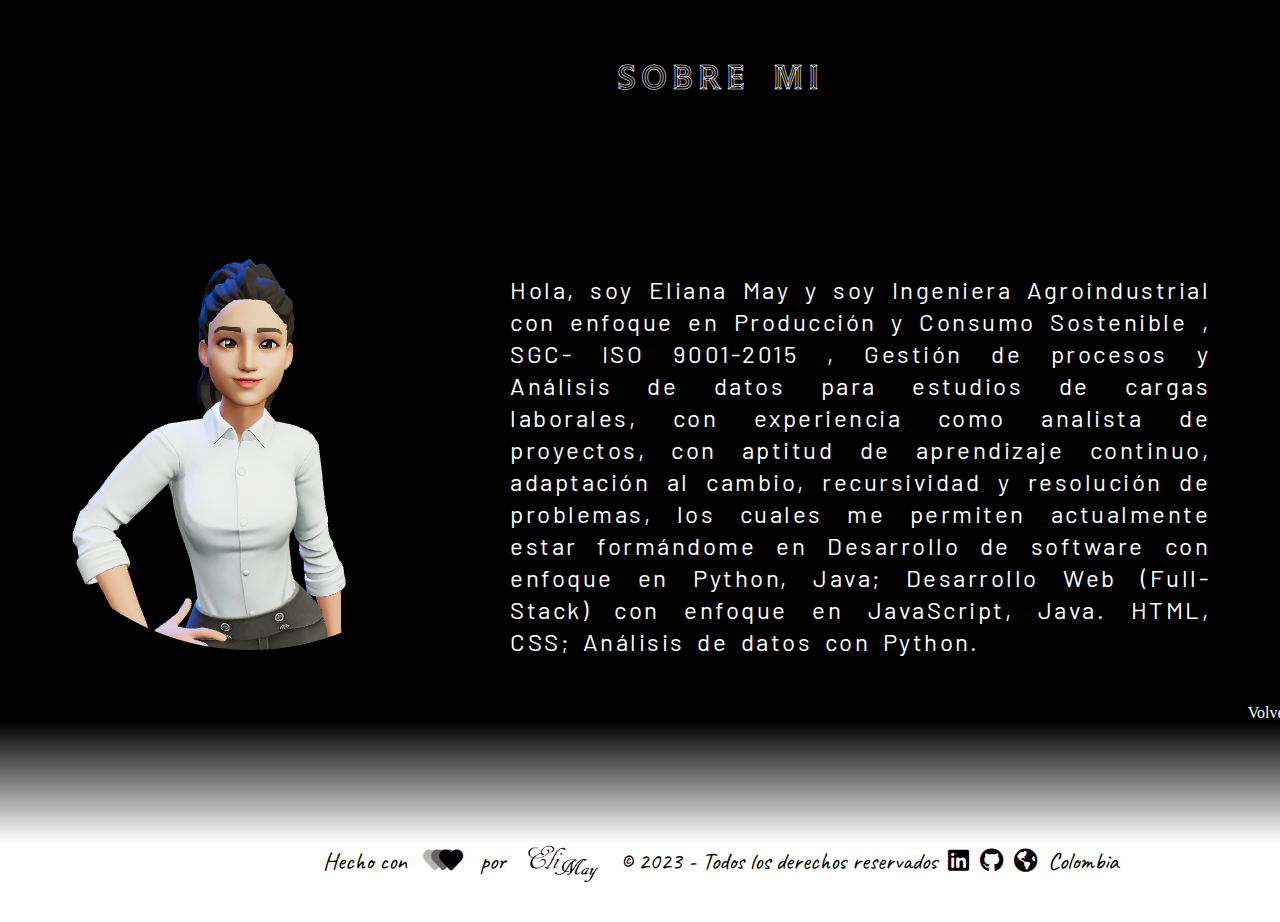
<file: pages/sobreMi.html>
<!DOCTYPE html>
<html lang="en">
<head>
    <meta charset="UTF-8">
    <meta name="viewport" content="width=<device-width>, initial-scale=1.0">
    <link rel="stylesheet" href="https://use.fontawesome.com/releases/v5.15.2/css/all.css">
    <link rel="stylesheet" type="text/css" href="../css/styles.css">
    <link rel="stylesheet" type="text/css" href="../css/sobreMi.css">
    <title>Sobre mi</title>
</head>
<body >
    <header>
        <h1>sobre mi</h1>
    </header>
    <main class="sobreMi">
        <div class="contenedor">
            <img src="../img/avatar1.png" alt="avatar de Eliana May" class="imagenAvatar">
            <section class="caja">
                <p>Hola, soy Eliana May y soy Ingeniera Agroindustrial con enfoque en Producción y Consumo Sostenible , SGC- ISO 9001-2015 , Gestión de procesos y Análisis de datos para estudios de cargas laborales, con experiencia como analista de proyectos, con aptitud de aprendizaje continuo, adaptación al cambio, recursividad y resolución de problemas, los cuales me permiten actualmente estar formándome en Desarrollo de software con enfoque en Python, Java; Desarrollo Web (Full-Stack) con enfoque en JavaScript, Java. HTML, CSS; Análisis de datos con Python.</p>
            </section>
        </div>
        <a href="../index.html#curriculum" title="volver" class="enlaceAncla">Volver</a>
    </main>
    <footer>
        <nav>
            <p>Hecho con 
                <i class="fas fa-heart" style="color: #B3B6B7; margin-left: 10px; width: 25px;"></i>
                <i class="fas fa-heart" style="color: #626567; margin-left: -23px; width: 25px;"></i>
                <i class="fas fa-heart" style="color: #000000; margin-left: -23px; margin-right: 10px; width: 25px;"></i>
                 por 
                <img src="../img/logo_rodapie.png" alt="Logo del programador" class="logoProgramador" />  
                &copy 2023 - Todos los derechos reservados
            
                <a href="https://www.linkedin.com/in/eliana-may-19807399/" target="_blank" class="enlacesFooter">
                    <i class="fab fa-linkedin" style="color: #000000;"></i>
                </a>  
                <a href="https://github.com/elimay415" target="_blank" class="enlacesFooter">
                    <i class="fab fa-github" style="color: #000000;"></i>
                </a>
                
                <i class="fas fa-globe-americas" style="margin: 0 5px;"></i>
                    Colombia
            </p>
        </nav>
    </footer>
</body>
</html>
</file>
<file: css/styles.css>
@import url('https://fonts.googleapis.com/css2?family=Aclonica&family=Barlow:ital,wght@0,100;0,700;0,800;1,400;1,500;1,600;1,800&family=Caveat:wght@600&family=Courgette&family=Tilt+Prism&display=swap');

/*font-family: 'Barlow', sans-serif;*/
/*font-family: 'Roboto', sans-serif;*/

body{
	display: grid;
	margin:0px;
	width: 1440px;
}


/* Header */

.seccionHeader{
	background-image: url("../img/borrosa-trafico-luz-senderos-camino.jpg");
	background-size: 1440px 400px;
	background-repeat: no-repeat;
	height: 400px;
	text-decoration: none;
}

.fuenteImagen{
	color: #E5E8E8;
	font-size: 10px;
	margin-left: 250px;
}

.fuenteImagen a{
	color: #E5E8E8;
	font-size: 10px;
	text-decoration: none;
}

.enlacePagina{
	background:linear-gradient(#1B2631 60%, #7B7D7D, #ffffff );
	height: 40px;
	line-height: 20px;
	text-align: center;
}

.enlacePagina a{
	color: #F7F9F9 ;
	font-family: 'Caveat', cursive;
	font-weight: 700;
	font-size: 1rem;
	letter-spacing: 3px;
	margin: 5px 0 0 -75px;
	position: absolute;
   	text-transform: uppercase;
	text-decoration: none;
	word-spacing: 5px;
}

.avatar{
	margin-left: 508px;
	height: 400px;
}


/*main */

main{
	display: grid;
}

.seccionEncabezado{
	background:linear-gradient(#ffffff, #000000 90%);
	color: #F2F4F4;
	height: 200px;
	text-align: center;
}


h1{
	font-family: 'Tilt Prism', cursive;
	font-size: 2.2rem;
	font-weight: 700;
	letter-spacing: 5px;
	padding-top: 30px;
	text-transform: uppercase;
	word-spacing: 10px;
	text-align: center;
}

header#curriculum {
	color: #000080;
}

/*secciones*/
/*
/*Seccion Datos Personales*/

.seccionContenido{
	background-color: #000000;
}

.tituloSeccion{
	color:#3498DB;	
	font-family: 'Aclonica', sans-serif;
	font-size: 1.8rem;
	margin-left: 40px;
	margin-top: 90px;
	letter-spacing: 5px;
	text-transform: uppercase;
	word-spacing: 0.8rem;
}

.subtituloSeccion{
	height: 4rem;
	font-size: 1.8rem;
	text-align: center;
	color: #ffffff;
	padding: 0.8rem 0;
	word-spacing: 1rem;
	letter-spacing: 5px;
}

table{
	margin: 100px 160px 40px 80px;
	table-layout: fixed;
}

.infoSeccion{
	height: 2rem;
	margin-left: 80px;
	margin-top: 100px;
	letter-spacing: 5px;
	line-height: 2.5rem;
	word-spacing: 0.8rem;
}

.encabezadoInfoSeccion{
	color: #F4D03F;
	font-size: 1.4rem;
	font-weight: 400;
	font-family: 'Courgette', cursive;
	vertical-align: center;
}


.año{
	width: 20%;
	text-align: center;
}


.datosInfoSeccion{
	color: #FEF9E7 ;
	font-size: 1.2rem;
	font-family: 'Roboto', sans-serif;
	
}

.estiloDatos{
	text-transform: capitalize;
}

ul{
	list-style: none;
}

.estiloFormacion{
	font-weight: bold;
	text-transform: uppercase;
}

li.estiloFormacion + li{
	text-transform: capitalize;
}

.enlaceAncla{
	background-color: #000000;
	color: #ffffff;
	padding-right: 150px;
	text-align: right;
	text-decoration:none;
}

/*Footer*/

footer{
	box-sizing: border-box;
	background:linear-gradient(#000000, #ffffff 60%);
	height: 200px;
	font-family: 'Caveat', cursive;
	font-size: 1.5rem;
	padding: 100px 0;
    text-align: center;
}

.logoProgramador{
	margin: -15px 15px;
	width: 5%;
}

.enlacesFooter{
	margin-left: 5px;
	text-decoration: none;
}
</file>
<file: css/sobreMi.css>
.sobreMi{
	background-color: #000000;
	color: #ffffff;
	width: 1440px;
}

header{
	height: 150px;
	background-color: #000000;
}  
h1{
	color: #ffffff;
}

.contenedor{
	background-color: #000000;
	margin: auto;
	text-align: justify;
	width: 100%;
	

}

.imagenAvatar{
	border-radius: 50%;
	margin-bottom: 50px;
}

.caja{
	display: inline-block;
    margin: 100px 10px;
    font-family: 'Barlow', sans-serif;
    font-size: 1.5rem;
    line-height: 2rem;
    letter-spacing: 2.5px;
    font-weight: 400;
	position: absolute;
	width: 700px;
	word-spacing: 5px;
}
</file>
